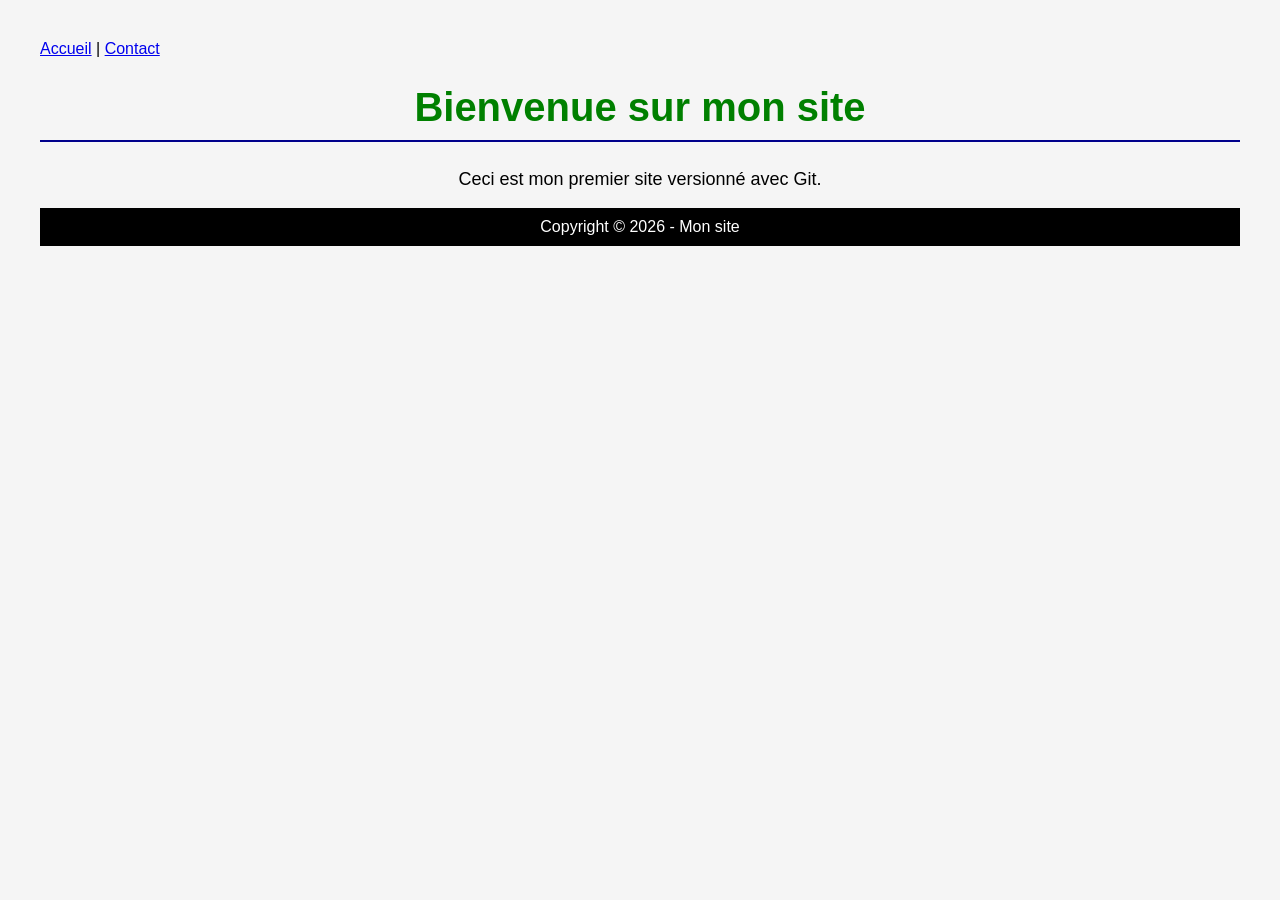
<file: index.html>
<!DOCTYPE html>
<html lang="fr">
<head>
    <meta charset="UTF-8">
    <meta name="viewport" content="width=device-width, initial-scale=1.0">

    <title>Mon site Git</title>

    <link rel="stylesheet" href="css/ligne.css">
</head>

<body>

    <nav>
        <a href="index.html">Accueil</a>
        |
        <a href="contact.html">Contact</a>
    </nav>

    <h1>Bienvenue sur mon site</h1>

    <p>
        Ceci est mon premier site versionné avec Git.
    </p>

    <div class="copyright">
    Copyright © 2026 - Mon site
    </div>

</body>
</html>
</file>
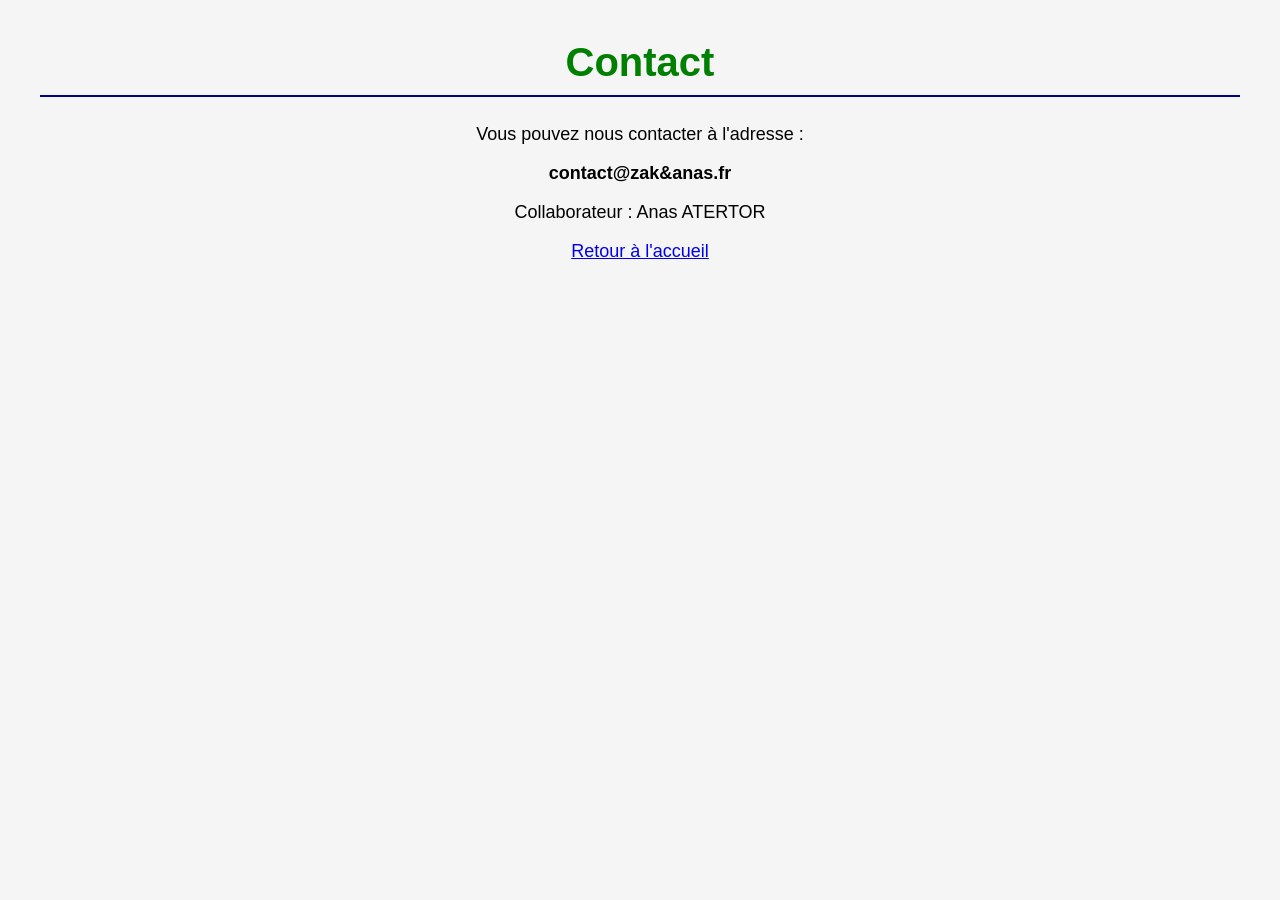
<file: contact.html>
<!DOCTYPE html>
<html lang="fr">
<head>
    <meta charset="UTF-8">
    <meta name="viewport" content="width=device-width, initial-scale=1.0">

    <title>Contact</title>

    <link rel="stylesheet" href="css/ligne.css">
</head>

<body>

    <h1>Contact</h1>

    <p>
        Vous pouvez nous contacter à l'adresse :
    </p>

    <p>
        <strong>contact@zak&anas.fr</strong>
    </p>
	<p>Collaborateur : Anas ATERTOR </p>

    <p>
        <a href="index.html">Retour à l'accueil</a>
    </p>

</body>
</html>
</file>
<file: css/ligne.css>
body {
    font-family: Arial, sans-serif;
    margin: 40px;
    background-color: #f5f5f5;
}

h1 {
    color: green;
    text-align: center;
    font-size: 40px;
    border-bottom: 2px solid darkblue;
    padding-bottom: 10px;
}

p {
    font-size: 18px;
    text-align: center;
}
.copyright {
    background-color: black;
    color: white;
    padding: 10px;
    text-align: center;
}
</file>
